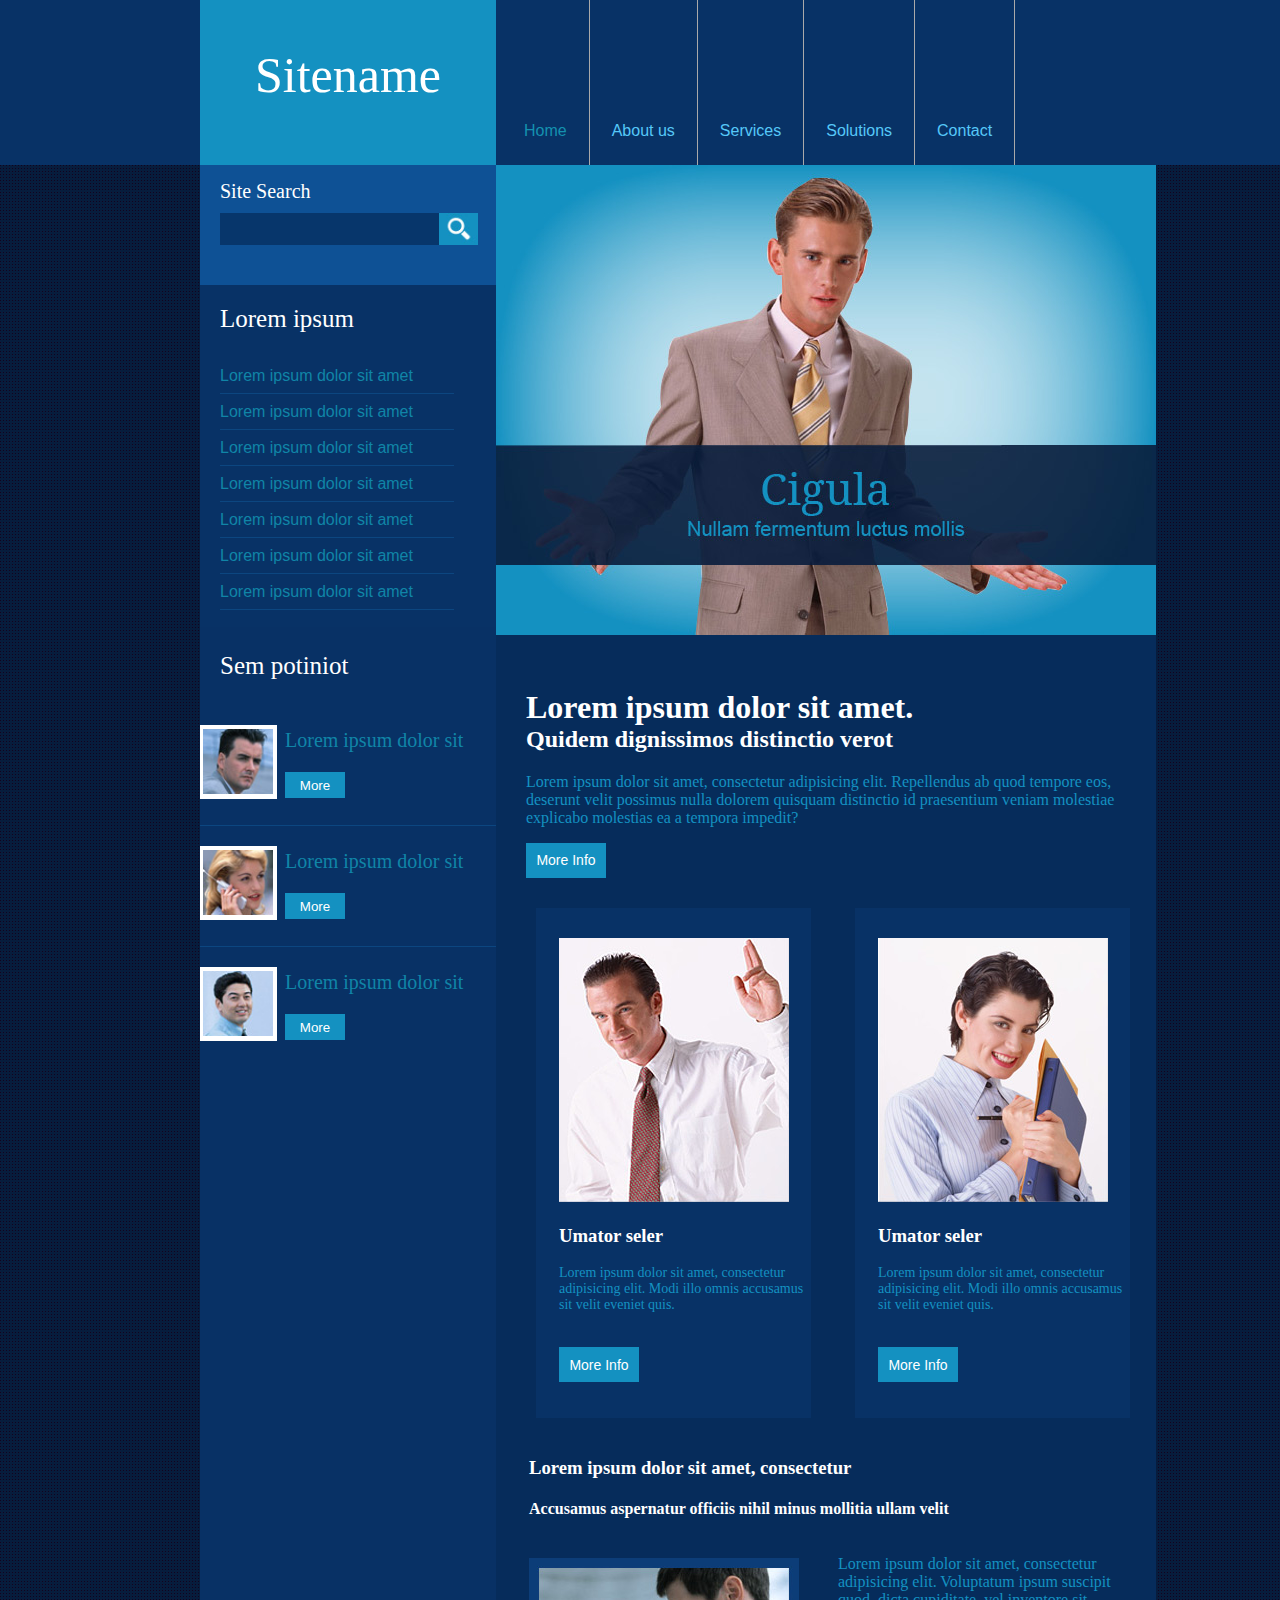
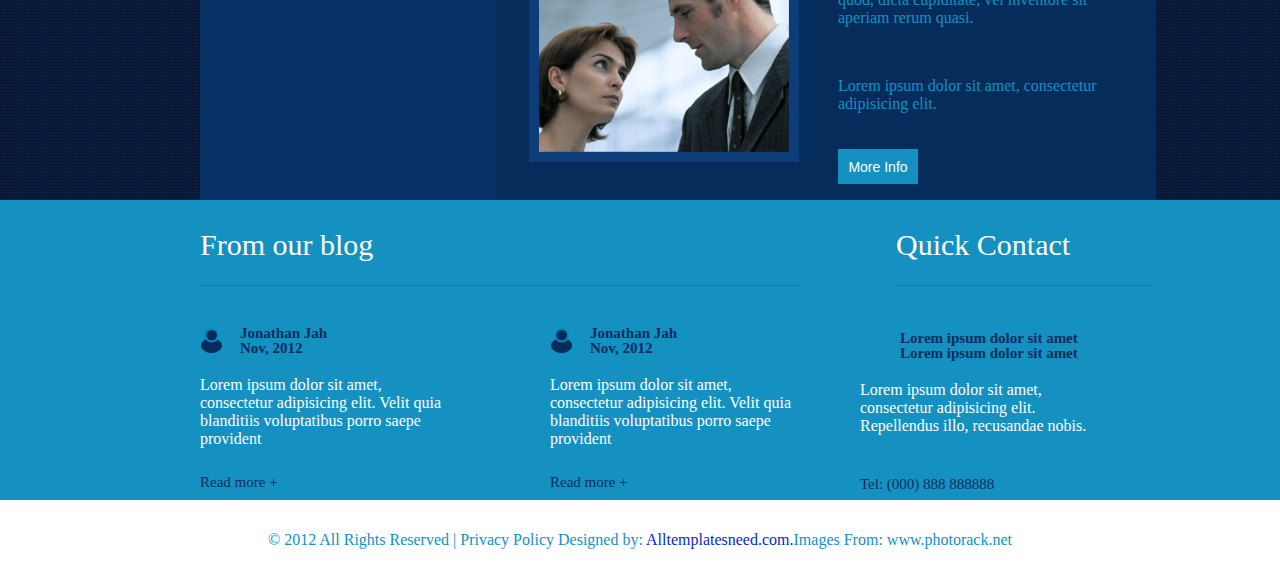
<file: index.html>
<!DOCTYPE html>
<html>
	<head>
		<title>Welcome</title>
		<link rel="stylesheet" type="text/css" href="style/style.css">
	</head>
	<body>
		<div class="header bg1">
			<div class="sitename"><p class="sitep">Sitename</div>
			<ul>
				<li><a href="index.html" class="phome">Home</a></li>
				<li><a href="About.html" target="_self">About us</a></li>
				<li><a href="Services.html">Services</a></li>
				<li><a href="solutions.html">Solutions</a></li>
				<li><a href="contact.html">Contact</a></li>
			</ul>
		</div>
		<div class="main">
			<div class="left">
				<div class="siteSearch">
					<p>Site Search</p>
					<input type="text">
					<a href="#"><img src="image/search-btn.jpg" width="39px"></a>
				</div>
				<div class="news bg1">
					<p>Lorem ipsum</p>
					<ul>
						<li>Lorem ipsum dolor sit amet</li>
						<li>Lorem ipsum dolor sit amet</li>
						<li>Lorem ipsum dolor sit amet</li>
						<li>Lorem ipsum dolor sit amet</li>
						<li>Lorem ipsum dolor sit amet</li>
						<li>Lorem ipsum dolor sit amet</li>
						<li>Lorem ipsum dolor sit amet</li>
					</ul>
				</div>
				<div class="staff">
					<p >Sem potiniot</p>
					<div class="people">
						<div class="staffImg">
							<div class="imgBg">
								<img src="image/image1.jpg" width="70px" class="imgBg1">
							</div>
						</div>
						<div class="staffName">
							<p>Lorem ipsum dolor sit</p>
							<input type="button" value="More">
						</div>
					</div>
					<div class="people borderp">
						<div class="staffImg">
							<div class="imgBg">
								<img src="image/image2.jpg" width="70px" class="imgBg1">
							</div>
						</div>
						<div class="staffName">
							<p>Lorem ipsum dolor sit</p>
							<input type="button" value="More">
						</div>
					</div>
					<div class="people">
						<div class="staffImg">
							<div class="imgBg">
								<img src="image/image3.jpg" width="70px" class="imgBg1">
							</div>
						</div>
						<div class="staffName">
							<p>Lorem ipsum dolor sit</p>
							<input type="button" value="More">
						</div>
					</div>
				</div>
			</div>
			<div class="right">
				<div class="bigPhoto">
					<img src="image/banner.jpg" width="660px">
				</div>
				<div class="rightinfo">
					<h1>Lorem ipsum dolor sit amet.</h1>
					<h2>Quidem dignissimos distinctio verot</h2>
					<p>Lorem ipsum dolor sit amet, consectetur adipisicing elit. Repellendus ab quod tempore eos, deserunt velit possimus nulla dolorem quisquam distinctio id praesentium veniam molestiae explicabo molestias ea a tempora impedit?</p>
					<input type="button" value="More Info" class="btn1">
				</div>
				<div class="rightmiddle">
					<div class="man">
						<div class="manBg">
							<img src="image/image4.jpg">
							<h3>Umator seler</h3>
							<p>	Lorem ipsum dolor sit amet, consectetur adipisicing elit. Modi illo omnis accusamus sit velit eveniet quis.</p>
							<input type="button" value="More Info" class="btn1 btn2">
						</div>
					</div>
					<div class="man">
						<div class="manBg">
							<img src="image/image5.jpg">
							<h3>Umator seler</h3>
							<p>	Lorem ipsum dolor sit amet, consectetur adipisicing elit. Modi illo omnis accusamus sit velit eveniet quis.</p>
							<input type="button" value="More Info" class="btn1 btn2">
						</div>
					</div>
				</div>
				<div class="rightfooter">
					<div class="rightFooterContainer">
						<h3>Lorem ipsum dolor sit amet, consectetur</h3>
						<h4>Accusamus aspernatur officiis nihil minus mollitia ullam velit</h4>
						<div class="RFImg">
							<img src="image/image6.jpg">
						</div>
						<div class="RFText">
							<div>
							<p>Lorem ipsum dolor sit amet, consectetur adipisicing elit. Voluptatum ipsum suscipit quod, dicta cupiditate, vel inventore sit aperiam rerum quasi. </p>
							<br>
							<p>Lorem ipsum dolor sit amet, consectetur adipisicing elit.</p>
							<input type="button" value="More Info" class="btn1">
							</div>
						</div>
					</div>
				</div>
			</div>
        </div>
		<div class="footer">
			<div class="footerup">
				<div class="footerupleft">
					<p>From our blog</p>
				</div>
				<div class="footerupright">
					<p>Quick Contact</p>
				</div>
			</div>
			<div class="footerdown">
				<div class="footerdown1">
					<img src="image/icon1.png">
					<h1>Jonathan Jah</h1>
					<h2>Nov, 2012</h2>
					<p class="footerpara">Lorem ipsum dolor sit amet, consectetur adipisicing elit. Velit quia blanditiis voluptatibus porro saepe provident</p>
                    <p class="footerpara2">Read more +</p>
				</div>
				<div class="footerdown2">
                    <img src="image/icon1.png">
					<h1>Jonathan Jah</h1>
					<h2>Nov, 2012</h2>
					<p class="footerpara">Lorem ipsum dolor sit amet, consectetur adipisicing elit. Velit quia blanditiis voluptatibus porro saepe provident</p>
                    <p class="footerpara2">Read more +</p>
                </div>
				<div class="footerdown3">
					<h1>Lorem ipsum dolor sit amet</h1>
					<h2>Lorem ipsum dolor sit amet</h2>
					<p class="footerpara">Lorem ipsum dolor sit amet, consectetur adipisicing elit. Repellendus illo, recusandae nobis. </p>
					<p class="footerpara2 margin">Tel: (000) 888 888888</p>
				</div>
			</div>
		</div>
		<div class="LF">
			<p> &copy 2012 All Rights Reserved | Privacy Policy Designed by: <span>Alltemplatesneed.com.</span>Images From: www.photorack.net</p>
		</div>
	</body>
</html>
</file>
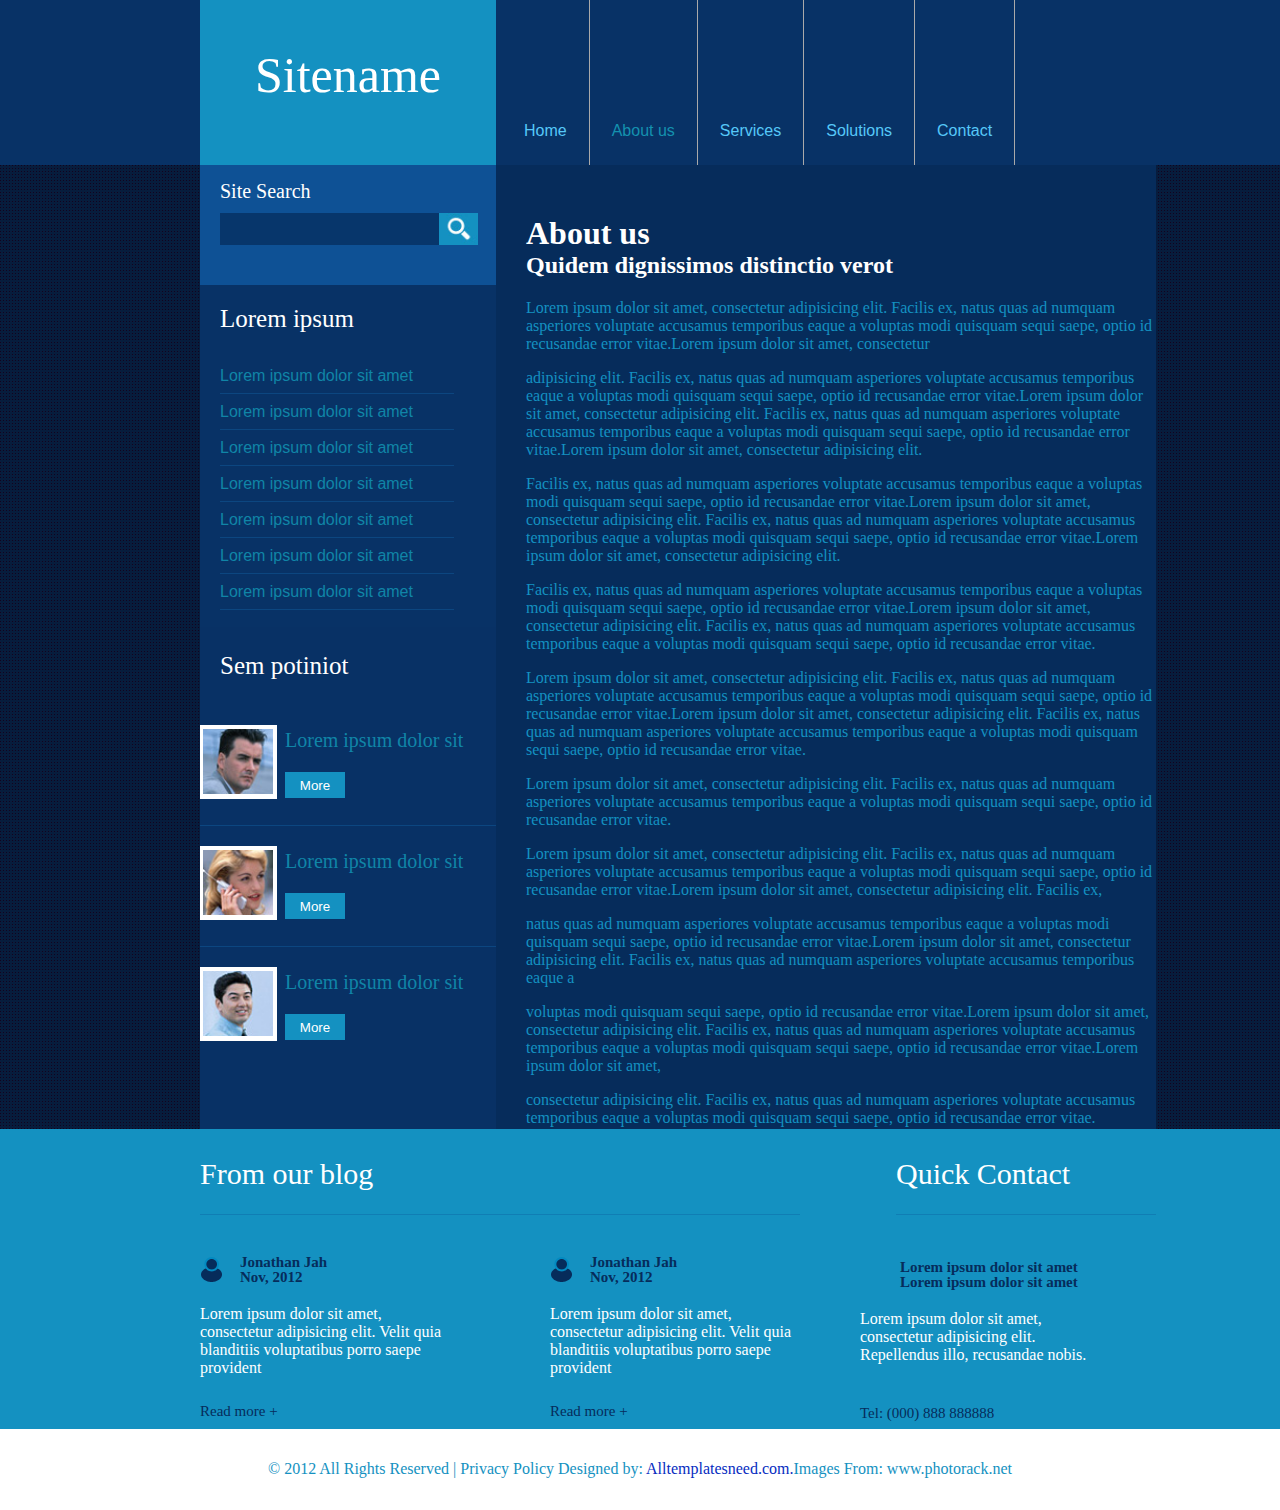
<file: About.html>
<!DOCTYPE html>
<html>
	<head>
		<title>About us</title>
		<link rel="stylesheet" type="text/css" href="style/style.css">
		<link rel="stylesheet" type="text/css" href="style/about.css">
	</head>
	<body>
		<div class="header bg1">
			<div class="sitename"><p class="sitep">Sitename</div>
			<ul>
				<li><a href="index.html" target="_self" >Home</a></li>
				<li><a href="About.html" target="_self" class="phome">About us</a></li>
				<li><a href="Services.html" target="_self">Services</a></li>
				<li><a href="solutions.html">Solutions</a></li>
				<li><a href="contact.html">Contact</a></li>
			</ul>
		</div>
		<div class="main">
			<div class="left">
				<div class="siteSearch">
					<p>Site Search</p>
					<input type="text">
					<a href="#"><img src="image/search-btn.jpg" width="39px"></a>
				</div>
				<div class="news bg1">
					<p>Lorem ipsum</p>
					<ul>
						<li>Lorem ipsum dolor sit amet</li>
						<li>Lorem ipsum dolor sit amet</li>
						<li>Lorem ipsum dolor sit amet</li>
						<li>Lorem ipsum dolor sit amet</li>
						<li>Lorem ipsum dolor sit amet</li>
						<li>Lorem ipsum dolor sit amet</li>
						<li>Lorem ipsum dolor sit amet</li>
					</ul>
				</div>
				<div class="staff">
					<p >Sem potiniot</p>
					<div class="people">
						<div class="staffImg">
							<div class="imgBg">
								<img src="image/image1.jpg" width="70px" class="imgBg1">
							</div>
						</div>
						<div class="staffName">
							<p>Lorem ipsum dolor sit</p>
							<input type="button" value="More">
						</div>
					</div>
					<div class="people borderp">
						<div class="staffImg">
							<div class="imgBg">
								<img src="image/image2.jpg" width="70px" class="imgBg1">
							</div>
						</div>
						<div class="staffName">
							<p>Lorem ipsum dolor sit</p>
							<input type="button" value="More">
						</div>
					</div>
					<div class="people">
						<div class="staffImg">
							<div class="imgBg">
								<img src="image/image3.jpg" width="70px" class="imgBg1">
							</div>
						</div>
						<div class="staffName">
							<p>Lorem ipsum dolor sit</p>
							<input type="button" value="More">
						</div>
					</div>
				</div>
			</div>
			<div class="right">
				<div class="rightinfo">
					<h1>About us</h1>
					<h2>Quidem dignissimos distinctio verot</h2>
					<p>Lorem ipsum dolor sit amet, consectetur adipisicing elit. Facilis ex, natus quas ad numquam asperiores voluptate accusamus temporibus eaque a voluptas modi quisquam sequi saepe, optio id recusandae error vitae.Lorem ipsum dolor sit amet, consectetur
					</p><p>adipisicing elit. Facilis ex, natus quas ad numquam asperiores voluptate accusamus temporibus eaque a voluptas modi quisquam sequi saepe, optio id recusandae error vitae.Lorem ipsum dolor sit amet, consectetur adipisicing elit. Facilis ex, natus quas ad numquam asperiores voluptate accusamus temporibus eaque a voluptas modi quisquam sequi saepe, optio id recusandae error vitae.Lorem ipsum dolor sit amet, consectetur adipisicing elit.
					</p><p>Facilis ex, natus quas ad numquam asperiores voluptate accusamus temporibus eaque a voluptas modi quisquam sequi saepe, optio id recusandae error vitae.Lorem ipsum dolor sit amet, consectetur adipisicing elit. Facilis ex, natus quas ad numquam asperiores voluptate accusamus temporibus eaque a voluptas modi quisquam sequi saepe, optio id recusandae error vitae.Lorem ipsum dolor sit amet, consectetur adipisicing elit.</p><p> Facilis ex, natus quas ad numquam asperiores voluptate accusamus temporibus eaque a voluptas modi quisquam sequi saepe, optio id recusandae error vitae.Lorem ipsum dolor sit amet, consectetur adipisicing elit. Facilis ex, natus quas ad numquam asperiores voluptate accusamus temporibus eaque a voluptas modi quisquam sequi saepe, optio id recusandae error vitae. </p><p>Lorem ipsum dolor sit amet, consectetur adipisicing elit. Facilis ex, natus quas ad numquam asperiores voluptate accusamus temporibus eaque a voluptas modi quisquam sequi saepe, optio id recusandae error vitae.Lorem ipsum dolor sit amet, consectetur adipisicing elit. Facilis ex, natus quas ad numquam asperiores voluptate accusamus temporibus eaque a voluptas modi quisquam sequi saepe, optio id recusandae error vitae.</p><p>Lorem ipsum dolor sit amet, consectetur adipisicing elit. Facilis ex, natus quas ad numquam asperiores voluptate accusamus temporibus eaque a voluptas modi quisquam sequi saepe, optio id recusandae error vitae. </p><p>Lorem ipsum dolor sit amet, consectetur adipisicing elit. Facilis ex, natus quas ad numquam asperiores voluptate accusamus temporibus eaque a voluptas modi quisquam sequi saepe, optio id recusandae error vitae.Lorem ipsum dolor sit amet, consectetur adipisicing elit. Facilis ex,</p><p> natus quas ad numquam asperiores voluptate accusamus temporibus eaque a voluptas modi quisquam sequi saepe, optio id recusandae error vitae.Lorem ipsum dolor sit amet, consectetur adipisicing elit. Facilis ex, natus quas ad numquam asperiores voluptate accusamus temporibus eaque a</p><p> voluptas modi quisquam sequi saepe, optio id recusandae error vitae.Lorem ipsum dolor sit amet, consectetur adipisicing elit. Facilis ex, natus quas ad numquam asperiores voluptate accusamus temporibus eaque a voluptas modi quisquam sequi saepe, optio id recusandae error vitae.Lorem ipsum dolor sit amet, </p><p>consectetur adipisicing elit. Facilis ex, natus quas ad numquam asperiores voluptate accusamus temporibus eaque a voluptas modi quisquam sequi saepe, optio id recusandae error vitae.</p>
				</div>
			</div>
			<div class="footer">
				<div class="footerup">
					<div class="footerupleft">
						<p>From our blog</p>
					</div>
					<div class="footerupright">
						<p>Quick Contact</p>
					</div>
				</div>
				<div class="footerdown ">
					<div class="footerdown1">
						<img src="image/icon1.png">
						<h1>Jonathan Jah</h1>
						<h2>Nov, 2012</h2>
						<p class="footerpara">Lorem ipsum dolor sit amet, consectetur adipisicing elit. Velit quia blanditiis voluptatibus porro saepe provident</p>
						<p class="footerpara2">Read more +</p>
					</div>
					<div class="footerdown2">
						<img src="image/icon1.png">
						<h1>Jonathan Jah</h1>
						<h2>Nov, 2012</h2>
						<p class="footerpara">Lorem ipsum dolor sit amet, consectetur adipisicing elit. Velit quia blanditiis voluptatibus porro saepe provident</p>
						<p class="footerpara2">Read more +</p>
					</div>
					<div class="footerdown3">
						<h1>Lorem ipsum dolor sit amet</h1>
						<h2>Lorem ipsum dolor sit amet</h2>
						<p class="footerpara">Lorem ipsum dolor sit amet, consectetur adipisicing elit. Repellendus illo, recusandae nobis. </p>
						<p class="footerpara2 margin">Tel: (000) 888 888888</p>
					</div>
				</div>
			</div>
			<div class="LF">
			<p> &copy 2012 All Rights Reserved | Privacy Policy Designed by: <span>Alltemplatesneed.com.</span>Images From: www.photorack.net</p>
		</div>
		</body>
	</html>
</file>
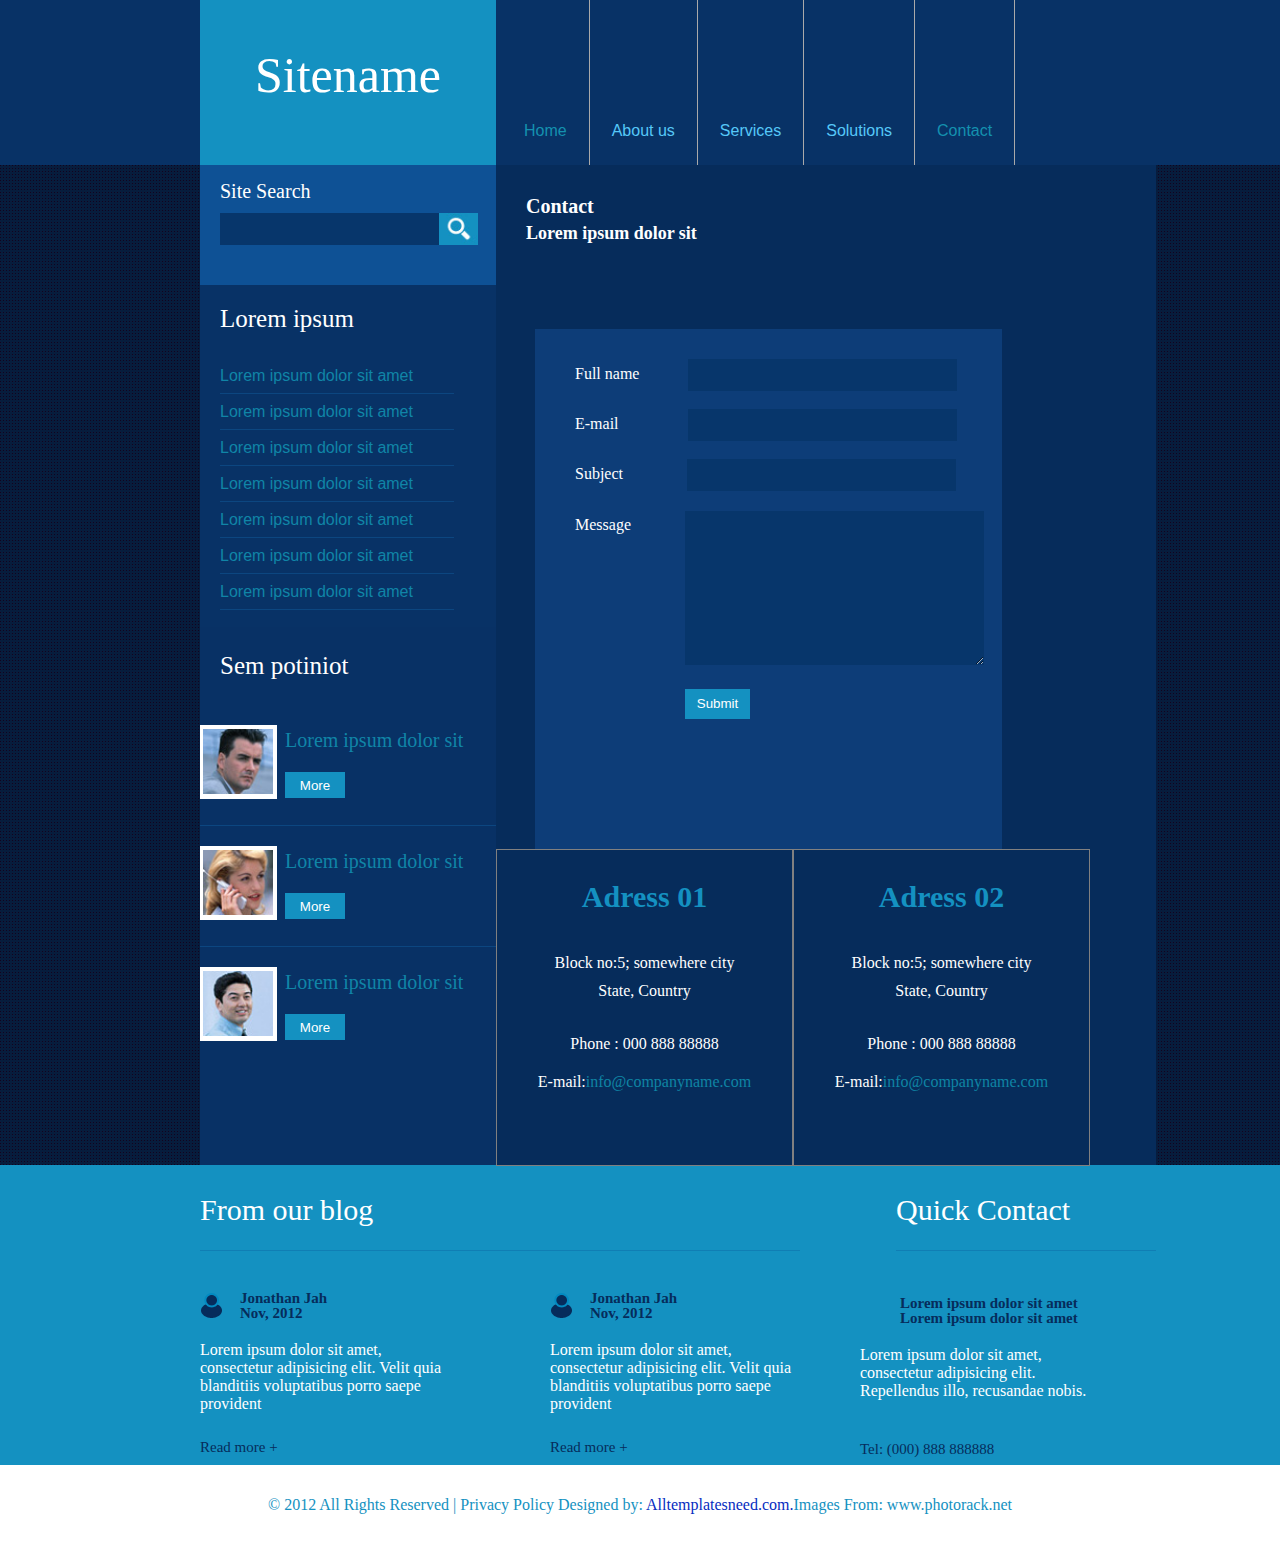
<file: contact.html>
<!DOCTYPE html>
<html>
	<head>
		<title>Contact Us! :)</title>
		<link rel="stylesheet" type="text/css" href="style/style.css">
		<!-- <link rel="stylesheet" type="text/css" href="style/about.css"> -->
		<link rel="stylesheet" type="text/css" href="style/contact.css">
	</head>
	<body>
		<div class="header bg1">
			<div class="sitename"><p class="sitep">Sitename</div>
			<ul>
				<li><a href="index.html" class="phome">Home</a></li>
				<li><a href="About.html" target="_self">About us</a></li>
				<li><a href="Services.html">Services</a></li>
				<li><a href="solutions.html">Solutions</a></li>
				<li><a href="contact.html" class="phome" target="_self">Contact</a></li>
			</ul>
		</div>
		<div class="main">
			<div class="left">
				<div class="siteSearch">
					<p>Site Search</p>
					<input type="text">
					<a href="#"><img src="image/search-btn.jpg" width="39px"></a>
				</div>
				<div class="news bg1">
					<p>Lorem ipsum</p>
					<ul>
						<li>Lorem ipsum dolor sit amet</li>
						<li>Lorem ipsum dolor sit amet</li>
						<li>Lorem ipsum dolor sit amet</li>
						<li>Lorem ipsum dolor sit amet</li>
						<li>Lorem ipsum dolor sit amet</li>
						<li>Lorem ipsum dolor sit amet</li>
						<li>Lorem ipsum dolor sit amet</li>
					</ul>
				</div>
				<div class="staff">
					<p >Sem potiniot</p>
					<div class="people">
						<div class="staffImg">
							<div class="imgBg">
								<img src="image/image1.jpg" width="70px" class="imgBg1">
							</div>
						</div>
						<div class="staffName">
							<p>Lorem ipsum dolor sit</p>
							<input type="button" value="More">
						</div>
					</div>
					<div class="people borderp">
						<div class="staffImg">
							<div class="imgBg">
								<img src="image/image2.jpg" width="70px" class="imgBg1">
							</div>
						</div>
						<div class="staffName">
							<p>Lorem ipsum dolor sit</p>
							<input type="button" value="More">
						</div>
					</div>
					<div class="people">
						<div class="staffImg">
							<div class="imgBg">
								<img src="image/image3.jpg" width="70px" class="imgBg1">
							</div>
						</div>
						<div class="staffName">
							<p>Lorem ipsum dolor sit</p>
							<input type="button" value="More">
						</div>
					</div>
				</div>
			</div>
			<div class="right">
				<div class="ustmerkez">
					<h1>Contact</h1>
					<h2>Lorem ipsum dolor sit</h2>
				</div>
				<div class="registration">
					<p class="name1">Full name </p>
					<input type="text" class="tex1" > <br>
					<p class="name2">E-mail </p>
					<input type="text" class="tex2" > <br>
					<p class="name3">Subject </p>
					<input type="text" class="tex3"> <br>
					<p class="name4 ">Message </p>
					<textarea class="feed" cols="35" rows="10
					"></textarea> <br>
					<input type="submit" value="Submit" class="button1">
				</div>
				<div class="adress01">
					<h1>Adress 01</h1>
					<p class="adressp">Block no:5; somewhere city</p>
					<p class="adressp1">State, Country </p>
					<p class="phoneadress">Phone : 000 888 88888</p>
					<p class="emailadress">E-mail:<span>info@companyname.com</span></p>
				</div>
				<div class="adress02">
					<h1>Adress 02 </h1>
					<p class="adressp">Block no:5; somewhere city</p>
					<p class="adressp1">State, Country </p>
					<p class="phoneadress">Phone : 000 888 88888</p>
					<p class="emailadress">E-mail:<span>info@companyname.com</span></p>
				</div>
			</div>
		</div>
		<div class="footer">
			<div class="footerup">
				<div class="footerupleft">
					<p>From our blog</p>
				</div>
				<div class="footerupright">
					<p>Quick Contact</p>
				</div>
			</div>
			<div class="footerdown">
				<div class="footerdown1">
					<img src="image/icon1.png">
					<h1>Jonathan Jah</h1>
					<h2>Nov, 2012</h2>
					<p class="footerpara">Lorem ipsum dolor sit amet, consectetur adipisicing elit. Velit quia blanditiis voluptatibus porro saepe provident</p>
                    <p class="footerpara2">Read more +</p>
				</div>
				<div class="footerdown2">
                    <img src="image/icon1.png">
					<h1>Jonathan Jah</h1>
					<h2>Nov, 2012</h2>
					<p class="footerpara">Lorem ipsum dolor sit amet, consectetur adipisicing elit. Velit quia blanditiis voluptatibus porro saepe provident</p>
                    <p class="footerpara2">Read more +</p>
                </div>
				<div class="footerdown3">
					<h1>Lorem ipsum dolor sit amet</h1>
					<h2>Lorem ipsum dolor sit amet</h2>
					<p class="footerpara">Lorem ipsum dolor sit amet, consectetur adipisicing elit. Repellendus illo, recusandae nobis. </p>
					<p class="footerpara2 margin">Tel: (000) 888 888888</p>
				</div>
			</div>
		</div>
		<div class="LF">
			<p> &copy 2012 All Rights Reserved | Privacy Policy Designed by: <span>Alltemplatesneed.com.</span>Images From: www.photorack.net</p>
		</div>
	</body>
</html>
</file>
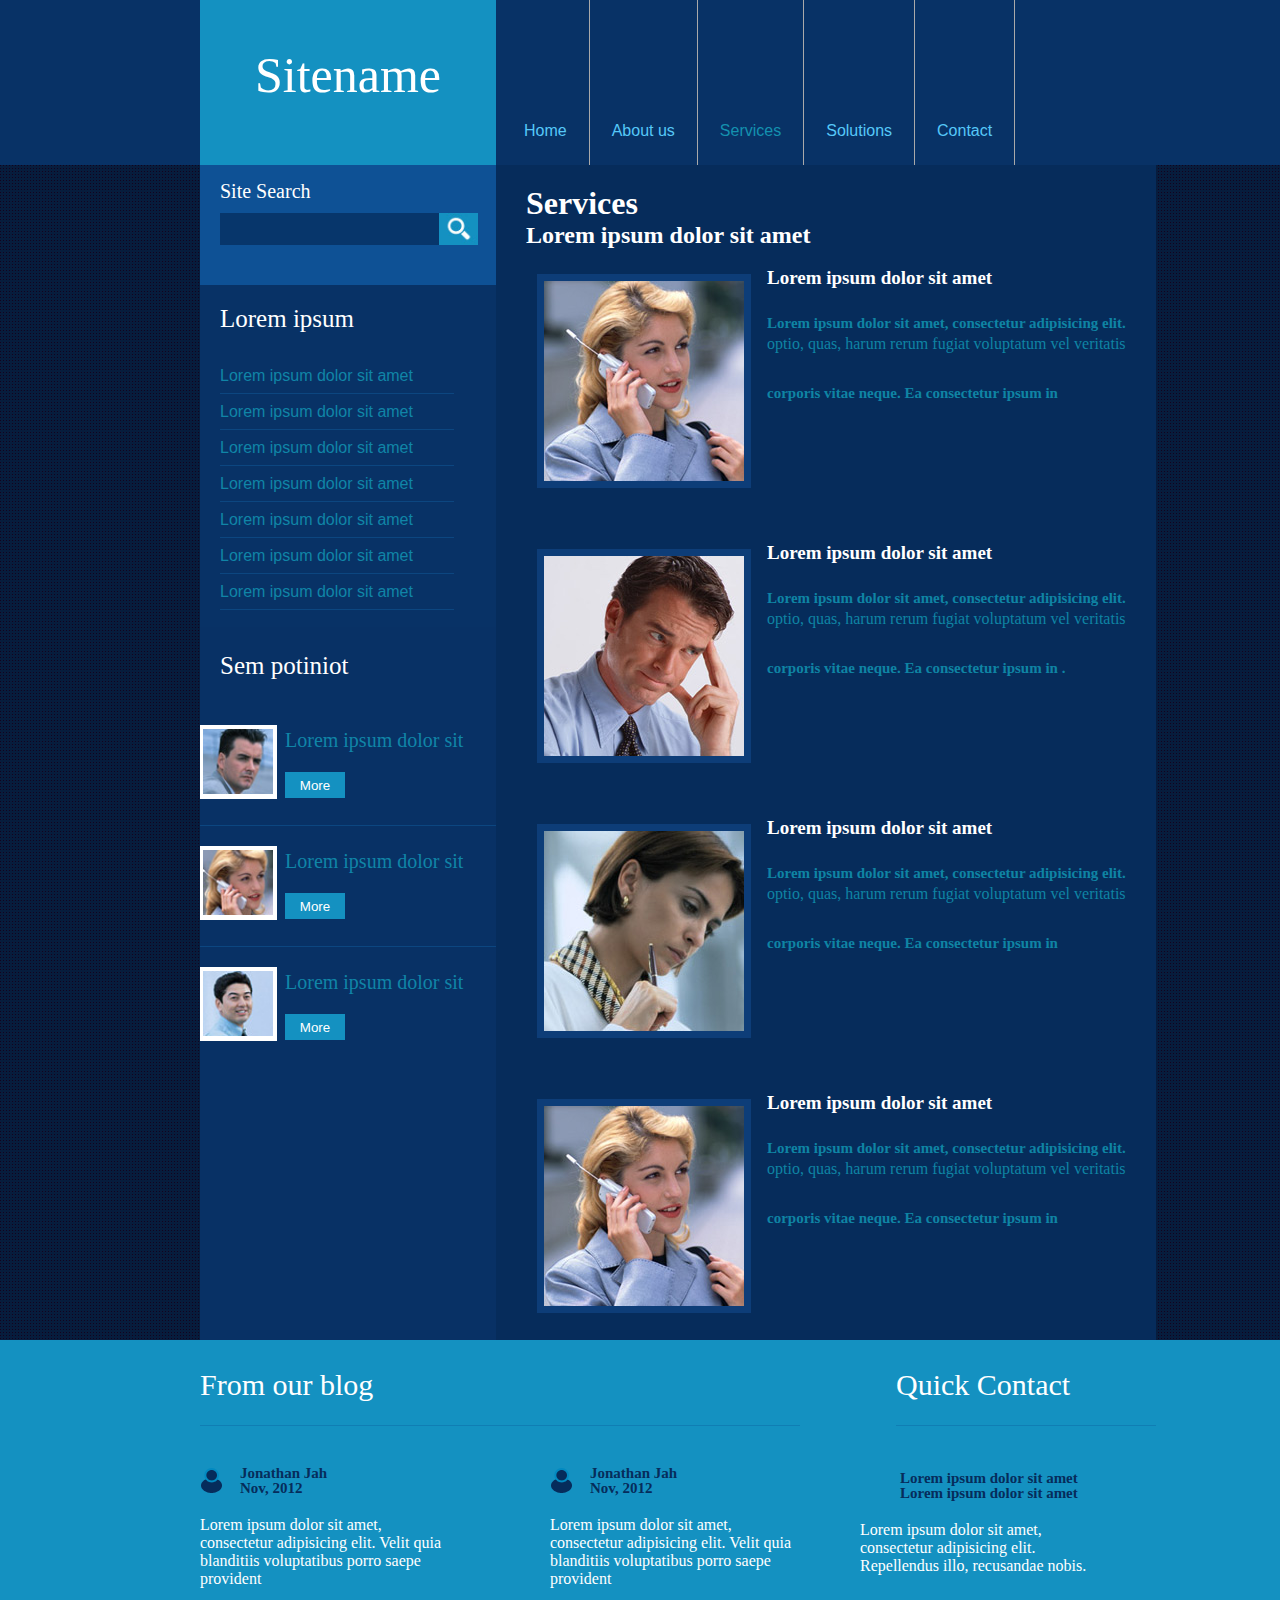
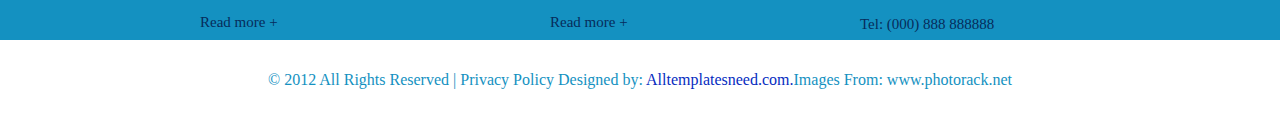
<file: Services.html>
<!DOCTYPE html>
<html>
	<head>
		<title>Services</title>
		<link rel="stylesheet" type="text/css" href="style/style.css">
		<!-- <link rel="stylesheet" type="text/css" href="about.css"> -->
		<link rel="stylesheet" type="text/css" href="style/services.css">
	</head>
	<body>
		<div class="header bg1">
			<div class="sitename"><p class="sitep">Sitename</div>
			<ul>
				<li><a href="index.html" target="_self" >Home</a></li>
				<li><a href="About.html" target="_self" >About us</a></li>
				<li><a class="phome" href="Services.html" target="_self">Services</a></li>
				<li><a href="solutions.html">Solutions</a></li>
				<li><a href="contact.html">Contact</a></li>
			</ul>
		</div>
		<div class="main">
			<div class="left">
				<div class="siteSearch">
					<p>Site Search</p>
					<input type="text">
					<a href="#"><img src="image/search-btn.jpg" width="39px"></a>
				</div>
				<div class="news bg1">
					<p>Lorem ipsum</p>
					<ul>
						<li>Lorem ipsum dolor sit amet</li>
						<li>Lorem ipsum dolor sit amet</li>
						<li>Lorem ipsum dolor sit amet</li>
						<li>Lorem ipsum dolor sit amet</li>
						<li>Lorem ipsum dolor sit amet</li>
						<li>Lorem ipsum dolor sit amet</li>
						<li>Lorem ipsum dolor sit amet</li>
					</ul>
				</div>
				<div class="staff">
					<p >Sem potiniot</p>
					<div class="people">
						<div class="staffImg">
							<div class="imgBg">
								<img src="image/image1.jpg" width="70px" class="imgBg1">
							</div>
						</div>
						<div class="staffName">
							<p>Lorem ipsum dolor sit</p>
							<input type="button" value="More">
						</div>
					</div>
					<div class="people borderp">
						<div class="staffImg">
							<div class="imgBg">
								<img src="image/image2.jpg" width="70px" class="imgBg1">
							</div>
						</div>
						<div class="staffName">
							<p>Lorem ipsum dolor sit</p>
							<input type="button" value="More">
						</div>
					</div>
					<div class="people">
						<div class="staffImg">
							<div class="imgBg">
								<img src="image/image3.jpg" width="70px" class="imgBg1">
							</div>
						</div>
						<div class="staffName">
							<p>Lorem ipsum dolor sit</p>
							<input type="button" value="More">
						</div>
					</div>
				</div>
			</div>
			<div class="right">
				<h1>Services</h1>
				<h2>Lorem ipsum dolor sit amet</h2>
				<div class="service1">
					<div class="service11">
						<img src="image/img6.jpg" width="200px">
						<h1>Lorem ipsum dolor sit amet</h1>
						<h2>Lorem ipsum dolor sit amet, consectetur adipisicing elit.</h2>
						<p>optio, quas, harum rerum fugiat voluptatum vel veritatis</p><h3 class="paragraph123"> corporis vitae neque. Ea consectetur ipsum in </h3>
					</div>
				</div>
				<div class="service2">
					<div class="service21">
						<img src="image/img7.jpg" width="200px">
						<h1>Lorem ipsum dolor sit amet</h1>
						<h2>Lorem ipsum dolor sit amet, consectetur adipisicing elit.</h2>
						<p>optio, quas, harum rerum fugiat voluptatum vel veritatis</p><h3 class="paragraph123"> corporis vitae neque. Ea consectetur ipsum in .</h3>
					</div>
				</div>
				<div class="service3">
					<div class="service31">
						<img src="image/img8.jpg" width="200px">
						<h1>Lorem ipsum dolor sit amet</h1>
						<h2>Lorem ipsum dolor sit amet, consectetur adipisicing elit.</h2>
						<p>optio, quas, harum rerum fugiat voluptatum vel veritatis</p> <h3 class="paragraph123">corporis vitae neque. Ea consectetur ipsum in </h3>
					</div>
				</div>
				<div class="service4">
					<div class="service41">
						<img src="image/img6.jpg" width="200px">
						<h1>Lorem ipsum dolor sit amet</h1>
						<h2>Lorem ipsum dolor sit amet, consectetur adipisicing elit.</h2>
						<p>optio, quas, harum rerum fugiat voluptatum vel veritatis </p> <h3 class="paragraph123">corporis vitae neque. Ea consectetur ipsum in </h3>
					</div>
				</div>
			</div>
		</div>
		<div class="footer">
			<div class="footerup">
				<div class="footerupleft">
					<p>From our blog</p>
				</div>
				<div class="footerupright">
					<p>Quick Contact</p>
				</div>
			</div>
			<div class="footerdown">
				<div class="footerdown1">
					<img src="image/icon1.png">
					<h1>Jonathan Jah</h1>
					<h2>Nov, 2012</h2>
					<p class="footerpara">Lorem ipsum dolor sit amet, consectetur adipisicing elit. Velit quia blanditiis voluptatibus porro saepe provident</p>
                    <p class="footerpara2">Read more +</p>
				</div>
				<div class="footerdown2">
                    <img src="image/icon1.png">
					<h1>Jonathan Jah</h1>
					<h2>Nov, 2012</h2>
					<p class="footerpara">Lorem ipsum dolor sit amet, consectetur adipisicing elit. Velit quia blanditiis voluptatibus porro saepe provident</p>
                    <p class="footerpara2">Read more +</p>
                </div>
				<div class="footerdown3">
					<h1>Lorem ipsum dolor sit amet</h1>
					<h2>Lorem ipsum dolor sit amet</h2>
					<p class="footerpara">Lorem ipsum dolor sit amet, consectetur adipisicing elit. Repellendus illo, recusandae nobis. </p>
					<p class="footerpara2 margin">Tel: (000) 888 888888</p>
				</div>
			</div>
		</div>
		<div class="LF">
			<p> &copy 2012 All Rights Reserved | Privacy Policy Designed by: <span>Alltemplatesneed.com.</span>Images From: www.photorack.net</p>
		</div>
	</body>
</html>
</file>
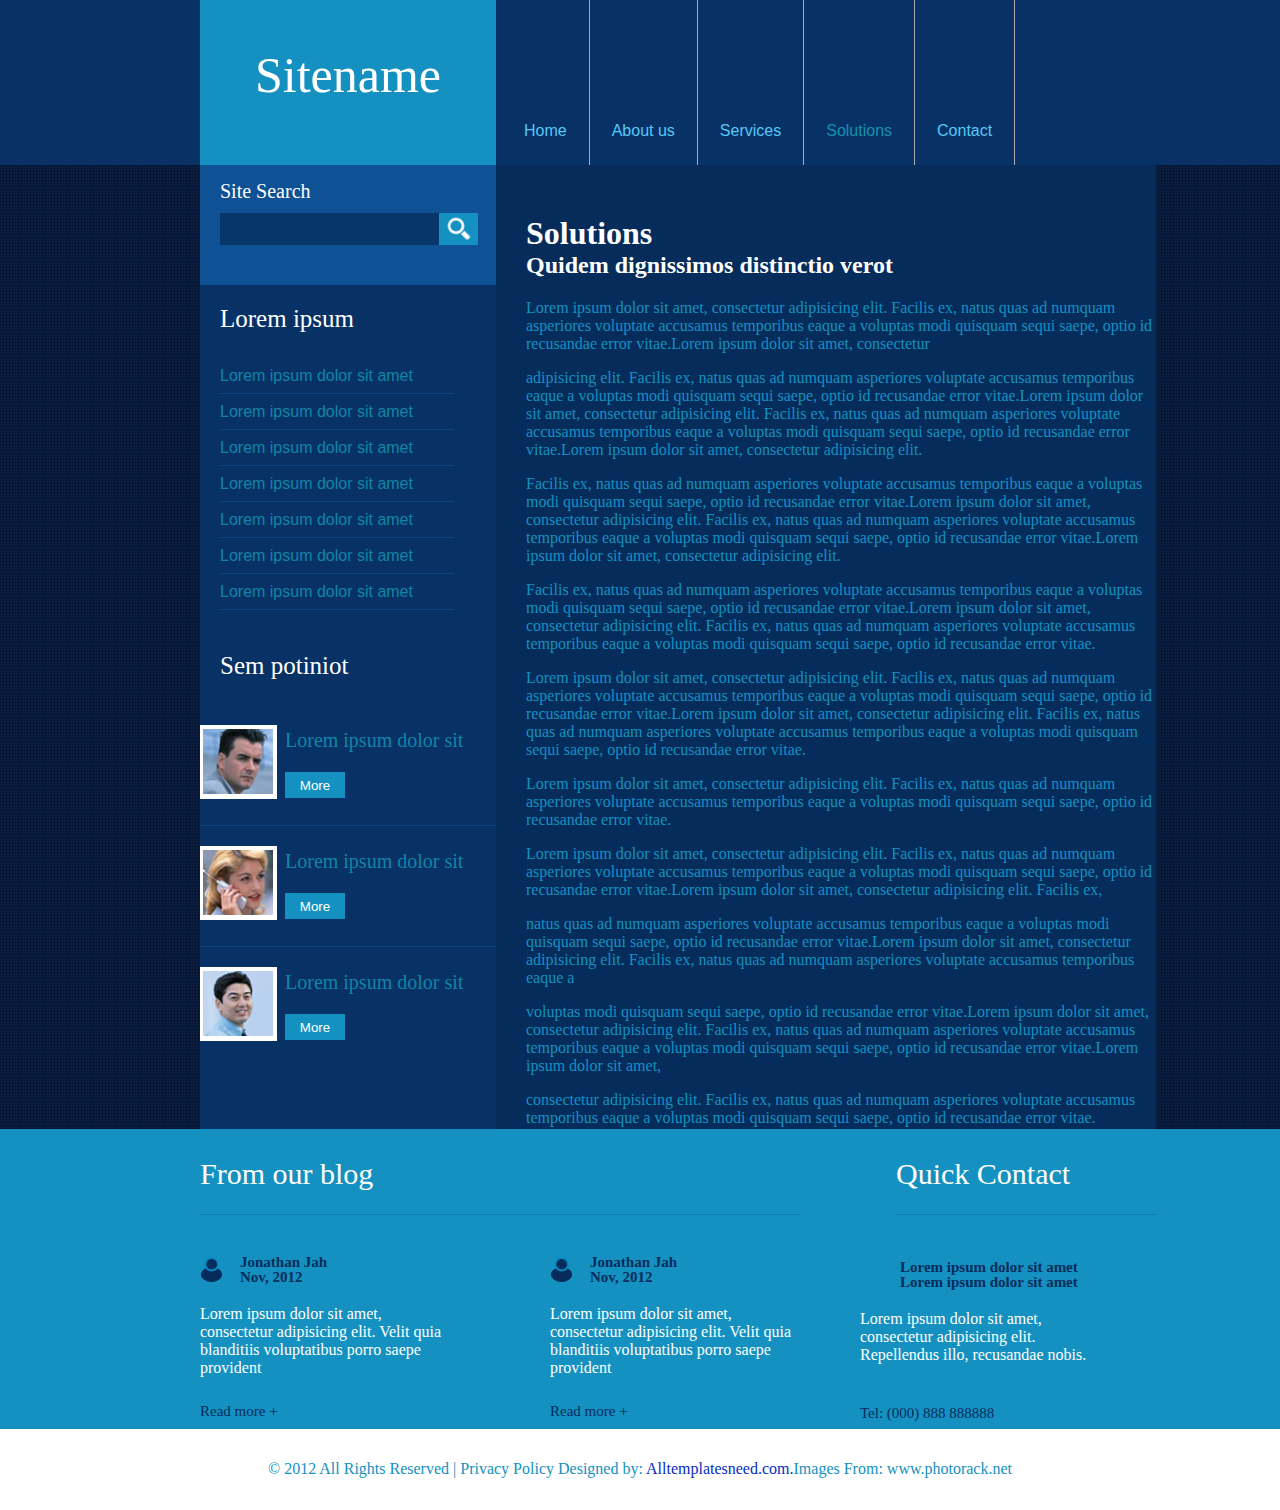
<file: solutions.html>
<!DOCTYPE html>
<html>
	<head>
		<title>Solutions </title>
		<link rel="stylesheet" type="text/css" href="style/style.css">
		<link rel="stylesheet" type="text/css" href="style/about.css">
	</head>
	<body>
		<div class="header bg1">
			<div class="sitename"><p class="sitep">Sitename</div>
			<ul>
				<li><a href="index.html" target="_self" >Home</a></li>
				<li><a href="About.html" target="_self" >About us</a></li>
				<li><a href="Services.html" target="_self">Services</a></li>
				<li><a href="solutions.html" class="phome" target="_self">Solutions</a></li>
				<li><a href="contact.html">Contact</a></li>
			</ul>
		</div>
		<div class="main">
			<div class="left">
				<div class="siteSearch">
					<p>Site Search</p>
					<input type="text">
					<a href="#"><img src="image/search-btn.jpg" width="39px"></a>
				</div>
				<div class="news bg1">
					<p>Lorem ipsum</p>
					<ul>
						<li>Lorem ipsum dolor sit amet</li>
						<li>Lorem ipsum dolor sit amet</li>
						<li>Lorem ipsum dolor sit amet</li>
						<li>Lorem ipsum dolor sit amet</li>
						<li>Lorem ipsum dolor sit amet</li>
						<li>Lorem ipsum dolor sit amet</li>
						<li>Lorem ipsum dolor sit amet</li>
					</ul>
				</div>
				<div class="staff">
					<p >Sem potiniot</p>
					<div class="people">
						<div class="staffImg">
							<div class="imgBg">
								<img src="image/image1.jpg" width="70px" class="imgBg1">
							</div>
						</div>
						<div class="staffName">
							<p>Lorem ipsum dolor sit</p>
							<input type="button" value="More">
						</div>
					</div>
					<div class="people borderp">
						<div class="staffImg">
							<div class="imgBg">
								<img src="image/image2.jpg" width="70px" class="imgBg1">
							</div>
						</div>
						<div class="staffName">
							<p>Lorem ipsum dolor sit</p>
							<input type="button" value="More">
						</div>
					</div>
					<div class="people">
						<div class="staffImg">
							<div class="imgBg">
								<img src="image/image3.jpg" width="70px" class="imgBg1">
							</div>
						</div>
						<div class="staffName">
							<p>Lorem ipsum dolor sit</p>
							<input type="button" value="More">
						</div>
					</div>
				</div>
			</div>
			<div class="right">
				<div class="rightinfo">
					<h1>Solutions</h1>
					<h2>Quidem dignissimos distinctio verot</h2>
					<p>Lorem ipsum dolor sit amet, consectetur adipisicing elit. Facilis ex, natus quas ad numquam asperiores voluptate accusamus temporibus eaque a voluptas modi quisquam sequi saepe, optio id recusandae error vitae.Lorem ipsum dolor sit amet, consectetur
					</p><p>adipisicing elit. Facilis ex, natus quas ad numquam asperiores voluptate accusamus temporibus eaque a voluptas modi quisquam sequi saepe, optio id recusandae error vitae.Lorem ipsum dolor sit amet, consectetur adipisicing elit. Facilis ex, natus quas ad numquam asperiores voluptate accusamus temporibus eaque a voluptas modi quisquam sequi saepe, optio id recusandae error vitae.Lorem ipsum dolor sit amet, consectetur adipisicing elit.
					</p><p>Facilis ex, natus quas ad numquam asperiores voluptate accusamus temporibus eaque a voluptas modi quisquam sequi saepe, optio id recusandae error vitae.Lorem ipsum dolor sit amet, consectetur adipisicing elit. Facilis ex, natus quas ad numquam asperiores voluptate accusamus temporibus eaque a voluptas modi quisquam sequi saepe, optio id recusandae error vitae.Lorem ipsum dolor sit amet, consectetur adipisicing elit.</p><p> Facilis ex, natus quas ad numquam asperiores voluptate accusamus temporibus eaque a voluptas modi quisquam sequi saepe, optio id recusandae error vitae.Lorem ipsum dolor sit amet, consectetur adipisicing elit. Facilis ex, natus quas ad numquam asperiores voluptate accusamus temporibus eaque a voluptas modi quisquam sequi saepe, optio id recusandae error vitae. </p><p>Lorem ipsum dolor sit amet, consectetur adipisicing elit. Facilis ex, natus quas ad numquam asperiores voluptate accusamus temporibus eaque a voluptas modi quisquam sequi saepe, optio id recusandae error vitae.Lorem ipsum dolor sit amet, consectetur adipisicing elit. Facilis ex, natus quas ad numquam asperiores voluptate accusamus temporibus eaque a voluptas modi quisquam sequi saepe, optio id recusandae error vitae.</p><p>Lorem ipsum dolor sit amet, consectetur adipisicing elit. Facilis ex, natus quas ad numquam asperiores voluptate accusamus temporibus eaque a voluptas modi quisquam sequi saepe, optio id recusandae error vitae. </p><p>Lorem ipsum dolor sit amet, consectetur adipisicing elit. Facilis ex, natus quas ad numquam asperiores voluptate accusamus temporibus eaque a voluptas modi quisquam sequi saepe, optio id recusandae error vitae.Lorem ipsum dolor sit amet, consectetur adipisicing elit. Facilis ex,</p><p> natus quas ad numquam asperiores voluptate accusamus temporibus eaque a voluptas modi quisquam sequi saepe, optio id recusandae error vitae.Lorem ipsum dolor sit amet, consectetur adipisicing elit. Facilis ex, natus quas ad numquam asperiores voluptate accusamus temporibus eaque a</p><p> voluptas modi quisquam sequi saepe, optio id recusandae error vitae.Lorem ipsum dolor sit amet, consectetur adipisicing elit. Facilis ex, natus quas ad numquam asperiores voluptate accusamus temporibus eaque a voluptas modi quisquam sequi saepe, optio id recusandae error vitae.Lorem ipsum dolor sit amet, </p><p>consectetur adipisicing elit. Facilis ex, natus quas ad numquam asperiores voluptate accusamus temporibus eaque a voluptas modi quisquam sequi saepe, optio id recusandae error vitae.</p>
				</div>
			</div>
			<div class="footer">
				<div class="footerup">
					<div class="footerupleft">
						<p>From our blog</p>
					</div>
					<div class="footerupright">
						<p>Quick Contact</p>
					</div>
				</div>
				<div class="footerdown ">
					<div class="footerdown1">
						<img src="image/icon1.png">
						<h1>Jonathan Jah</h1>
						<h2>Nov, 2012</h2>
						<p class="footerpara">Lorem ipsum dolor sit amet, consectetur adipisicing elit. Velit quia blanditiis voluptatibus porro saepe provident</p>
						<p class="footerpara2">Read more +</p>
					</div>
					<div class="footerdown2">
						<img src="image/icon1.png">
						<h1>Jonathan Jah</h1>
						<h2>Nov, 2012</h2>
						<p class="footerpara">Lorem ipsum dolor sit amet, consectetur adipisicing elit. Velit quia blanditiis voluptatibus porro saepe provident</p>
						<p class="footerpara2">Read more +</p>
					</div>
					<div class="footerdown3">
						<h1>Lorem ipsum dolor sit amet</h1>
						<h2>Lorem ipsum dolor sit amet</h2>
						<p class="footerpara">Lorem ipsum dolor sit amet, consectetur adipisicing elit. Repellendus illo, recusandae nobis. </p>
						<p class="footerpara2 margin">Tel: (000) 888 888888</p>
					</div>
				</div>
			</div>
			<div class="LF">
			<p> &copy 2012 All Rights Reserved | Privacy Policy Designed by: <span>Alltemplatesneed.com.</span>Images From: www.photorack.net</p>
		</div>
		</body>
	</html>
</file>
<file: style/style.css>
body{
	padding: 0px;
	margin: 0px;
	background:rgb(6,29,61) url('../image/bg.jpg');
	
}

.bg1 {
	background: rgb(8,50,102);
}
 
.color1 {
	color: rgb(86,200,248);
}

.header{
	height: 165px;
	width: 100%;
	display: inline-block;
}
.sitename{
	background-color: rgb(20,145,193);
	width: 296px;
	height: 165px;
	text-align: center;
	margin-left: 200px;
}
.sitep{
	margin: 0px;
	padding: 0px;
	color: white;
	font-size: 50px;
	line-height: 3
}
.header li{
    margin-left: -4px;
	display: inline-block;
	padding: 165px 22px 25px 22px;
    border-right: 1px solid darkgray
}
a{
	text-decoration: none;
    color: rgb(86,200,248);
    font-family: arial;
}
.sitename, .header ul{
	display: inline-block;
}
.header ul{
    position: absolute;
    margin-left: -30px;
    margin-top: -43px;
    
}
.phome{
    color: rgb(20,145,175)
}

/*MAIN*/
.main {
	margin-left: 200px;
	margin-right: 200px;
	width: 960px;
	height: 1635px;

}

.left {
	height: 100%;
	width: 300px;
	background: lightblue;
	float: left;
    background: rgb(8,49,101);
}

.right {
	height: 100%;
	width: 660px;
	margin-left: -4px;
	background: rgb(6,44,91);
}

.left, .right {
	display: inline-block;
}

.siteSearch {
	width: 300px;
	height: 120px;
	background: rgb(14, 81, 149);
}

.siteSearch p {
	float: left;
	width: 200px;
	font-size: 20px;
	padding-left: 20px;
	margin-top: 15px;
	color: white;
}

.siteSearch input {
	float: left;
	width: 200px;
	margin-left: 20px;
	margin-top: -10px;
	width: 215px;
	height: 30px;
	background: rgb(7, 54, 107);
	border: 0px;
	color: white;
}

.siteSearch a {
	float: left;
	margin-top: -10px;
}

.news {
	padding-bottom: 1px;
}

.news p {
	color: white;
	margin-top: 0px;
	padding-top: 20px;
	padding-left: 20px;
	font-size: 25px;
}

.news li {
	list-style-type: none;
	line-height: 35px;
	border-bottom: 1px solid rgb(12,70,128);
	color: rgb(16, 133, 167);
	width: 90%;
	font-family: Arial;
	margin-left: -20px;
}
.staff{
    padding: 0px;
    margin: 0px;
}
.staff >p{
    color: white;
    font-size: 25px;
    margin-left: 20px;
}
.staffImg{
    width: 77px;
    height: 74px;
    background-color: white;
    margin-bottom: 50px;
}
.imgBg1{
    margin-top: 4px;
    margin-left: 3px;
}
.staffName{
    width: 206px;
    position: absolute;
    margin-left: 85px;
    margin-top: -140px;
    padding-bottom: 20px;
}
.borderp{
    border-bottom: 1px solid rgb(12,70,128);
    border-top: 1px solid rgb(12,70,128);
}
.people{
    padding-top: 20px;
    height: 100px;
}
.staffName p{
    color: rgb(16, 133, 167);
    font-size:20px;
}
.staffName input{
    background-color: rgb(20,145,193);
    border: 0px;
    color: white;
    width: 60px;
    height: 26px;
}
.rightinfo{
    margin-left: 30px;
}
.rightinfo h1{
    color: white;
    margin-bottom: 0px;
    margin-top: 50px;
}
.rightinfo h2{
    color: white;
    margin-top: 0px;
}
.rightinfo p{
    color: rgb(20,145,193);
    font-size: 16px;
}
.btn1{
    height: 35px;
    width: 80px;
    border: 0px;
    background-color:  rgb(20,145,193);
    color: white;
    font-size: 14px;
}

.man {
	width: 275px;
	height: 510px;
	margin-left: 40px;
	margin-top: 30px;
	display: inline-block;
	background: rgb(8, 50, 102);
}

.manBg {
	margin-left:  23px;
	margin-top: 30px;
}

.manBg h3 {
	color: white;
}

.manBg p {
	color: rgb(20,145,193);
    font-size: 14px;
}

.btn2 {
	margin-top: 20px;
}

.rightfooter {
	position: relative;
	top: 20px;
}

.rightFooterContainer {
	position: relative;
	left: 5%;
}

.rightFooterContainer h3, .rightFooterContainer h4 {
	width: 80%;
	color: white;
}

.RFImg, .RFText {
	display: inline-block;
}

.RFText {
	width: 350px;

}

.RFImg {
	position: relative;
	top: -10px;
}

.RFText div {
	width: 80%;
	position: relative;
	left: 10%;
	color: rgb(20,145,193);
}

.RFText input {
	margin-top: 20px;
}

.footer{
	height: 300px;
	width: 100%;
	background-color: rgb(20, 145, 193);
}
.footerup{
	width: 955px;
	height: 85px;
	margin-left: 200px;
}
.footerupleft{
	height: 85px;
	width: 600px;
	border-bottom: 1px solid rgb(16,126,180);
}
.footerupright{
	height: 85px;
	width: 260px;
	border-bottom: 1px solid rgb(16,126,180);
    margin-left: 696px;
    margin-top: -86px;
}
.footerupleft p{
	padding: 0px;
	margin: 0px;
    font-size: 30px;
    line-height: 3;
    color: white
}
.footerupright p{
	padding: 0px;
	margin: 0px;
    font-size: 30px;
    line-height: 3;
    color: white
}
.footerdown{
	height: 215px;
	width: 955px;
	margin-left: 200px;
}
.footerdown1{
	height: 215px;
	width: 250px;
    float: left;
}
.footerdown2{
    height: 215px;
	width: 250px;
    margin-left: 100px;
    float: left;
}
.footerdown3{
    height: 215px;
    width: 250px;
    margin-left: 660px;
    clear: both;
    position: absolute;
    margin-top: 80px;
}
.footerdown1 img, .footerdown2 img{
    margin-top: 40px;
}
.footerdown1 h1, .footerdown2 h1, .footerdown3 h1{
    font-size: 15px;
    position: absolute;
    margin-top: -35px;
    margin-left: 40px;
    color: rgb(6,44,91);
}
.footerdown1 h2, .footerdown2 h2, .footerdown3 h2{
    font-size: 15px;
    position: absolute;
    margin-top: -20px;
    margin-left: 40px;
    color: rgb(6,44,91);
}

.footerpara{
    color: white;
    padding-bottom: 10px;
}
.footerpara2{
    font-size: 15px;
    color: rgb(6,44,91);
}
.margin{
    position: absolute;
    margin-bottom: 40px;
}
.LF{
	height: 81px;
	width: 100%;
	background-color: white;
	text-align: center;
	line-height: 5;
}
.LF p{
	padding:0px;
	margin: 0px;
	color: rgb(20,145,193);
}
span{
	color: rgb(6,44,191);
}
</file>
<file: style/about.css>
.main{
    height: 964px;
}
.footer{
    position: absolute;
    margin-left: -200px;
}
.LF{
    margin-top: 300px;
    position: absolute;
    margin-left: -200px;
}
</file>
<file: style/contact.css>
.main{
	height: 1000px;
}
.ustmerkez{
	height: 134px;
	width: 660px;
}
.ustmerkez h1{
	margin:0px;
	color: white;
	font-size: 20px;
	margin-left: 30px;
	margin-top: 30px;
}
.ustmerkez h2{
	color: white;
	font-size: 18px;
	margin-left: 30px;
	margin-top: 5px;
}
.registration{
	padding-top: 20px;
	background-color: rgb(13,61,120);
	height: 500px;
	width: 467px;
	margin-left: 39px;
	color: white;
}
.registration p{
    display: inline-block;
    margin-left: 40px;
}
.name4{
    position: absolute;
    margin-top: 5px;
    margin-left: 20px;
}
.registration input{
    
    
}
.feed{
    border: 0px;
    margin-left: 150px;
    background-color: rgb(7,54,107);
    color: white;
}
.tex1{height: 30px;
    margin-left: 45px;
    width: 265px;
    background-color: rgb(7,54,107);
    border: 0px;
    color: white;
}
.tex2{height: 30px;
    margin-left: 65px;
    width: 265px;
    background-color: rgb(7,54,107);
    border: 0px;
    color: white;
}
.tex3{height: 30px;
    margin-left: 60px;
    margin-bottom: 20px;
    width: 265px;
    background-color: rgb(7,54,107);
    border: 0px;
    color: white;
}
.button1{
	background-color: rgb(20,145,193);
    border: 0px;
    color: white;
    width: 65px;
    height: 30px;
    margin-left: 150px;
    margin-top: 20px;
}
.adress01, .adress02{
	width: 295px;
	height: 315px;
	border: 1px solid gray;
	float: left;
	text-align: center;
}
.adress01 h1, .adress02 h1{
	padding: 0px;
	margin: 0px;
	font-size: 30px;
	color: rgb(20,145,193);
	margin-top: 30px;
}
.adressp{
	padding: 0px;
	margin: 0px;
	margin-top: 40px;
	color: white;
}
.adressp1{
	padding: 0px;
	margin:0px;
	margin-top: 10px;
	color: white;
}
.phoneadress{
	padding: 0px;
	margin:0px;
	margin-top: 35px;
	color: white;
}
.emailadress{
	color: white;
	margin-top: 20px;
}
.emailadress span{
	color: rgb(15,132,164);
}
</file>
<file: style/services.css>
.main{
	height: 1175px;
}
.right h1{
	color: white;
	margin: 0px;
	margin-top: 20px;
	margin-left: 30px;
}
.right h2{
	color: white;
	margin: 0px;
	margin-top: 0px;
	margin-left: 30px;
}
.service1, .service2, .service3, .service4{
	height: 250px;
	width: 100%;
}
.service11, .service21, .service31, .service41{
	height: 214px;
	width: 214px;
	background-color: rgb(13,61,120);
	margin-left: 41px;
	margin-top: 25px;
}
.service11 img, .service21 img, .service31 img, .service41 img{
	margin-left: 7px;
	margin-top: 7px;
}
.service11 h1, .service21 h1, .service31 h1, .service41 h1{
    position: absolute;
    margin-top: -218px;
    margin-left: 230px;
    font-size: 19px;
}
.service11 p, .service21 p, .service31 p, .service41 p{
	color: rgb(15,132,164);
    position: absolute;
    margin-top: -150px;
    margin-left: 230px;
}
.service11 h2, .service21 h2, .service31 h2, .service41 h2{
	color: rgb(15,132,164);
	font-size: 15px;
    position: absolute;
    margin-left: 230px;
    margin-top: -170px;
}
.paragraph123{
    position: absolute;
	margin-top: -100px;
    font-size: 15px;
    color: rgb(15,132,164);
    margin-left: 230px;
    
}
</file>
